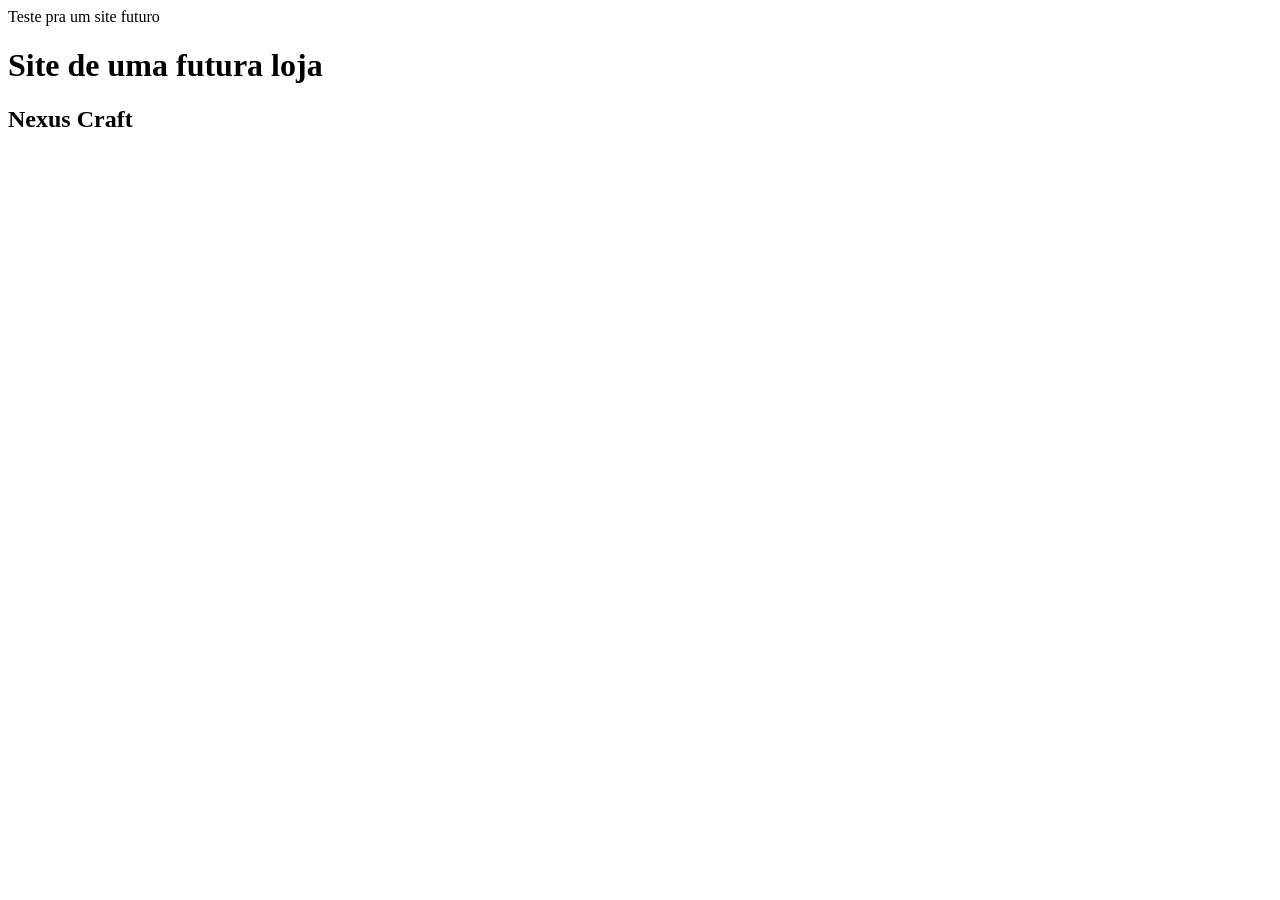
<file: head.html>
<DOCTYPE html>
<html>
  <head>
    <link rel="head.html" href="styles.css">
  </head>
  <body>
  <p> Teste pra um site futuro</p>
  <h1> Site de uma futura loja </h1>
  <h2> Nexus Craft</h2>
  </body>
</html>
</file>
<file: styles.css>
body{
background:#111;
margin:0;
color:white;
font-family:Arial;
text-align:center;
}

h1{
color:red;
margin-top:60px;
}

.barra{
width:80%;
height:8px;
background:#444;
margin:auto;
position:relative;
margin-top:50px;
}

.bala{
position:absolute;
top:-10px;
left:0;
font-size:25px;
}
button{
margin:15px;
padding:15px 30px;
font-size:20px;
}
</file>
